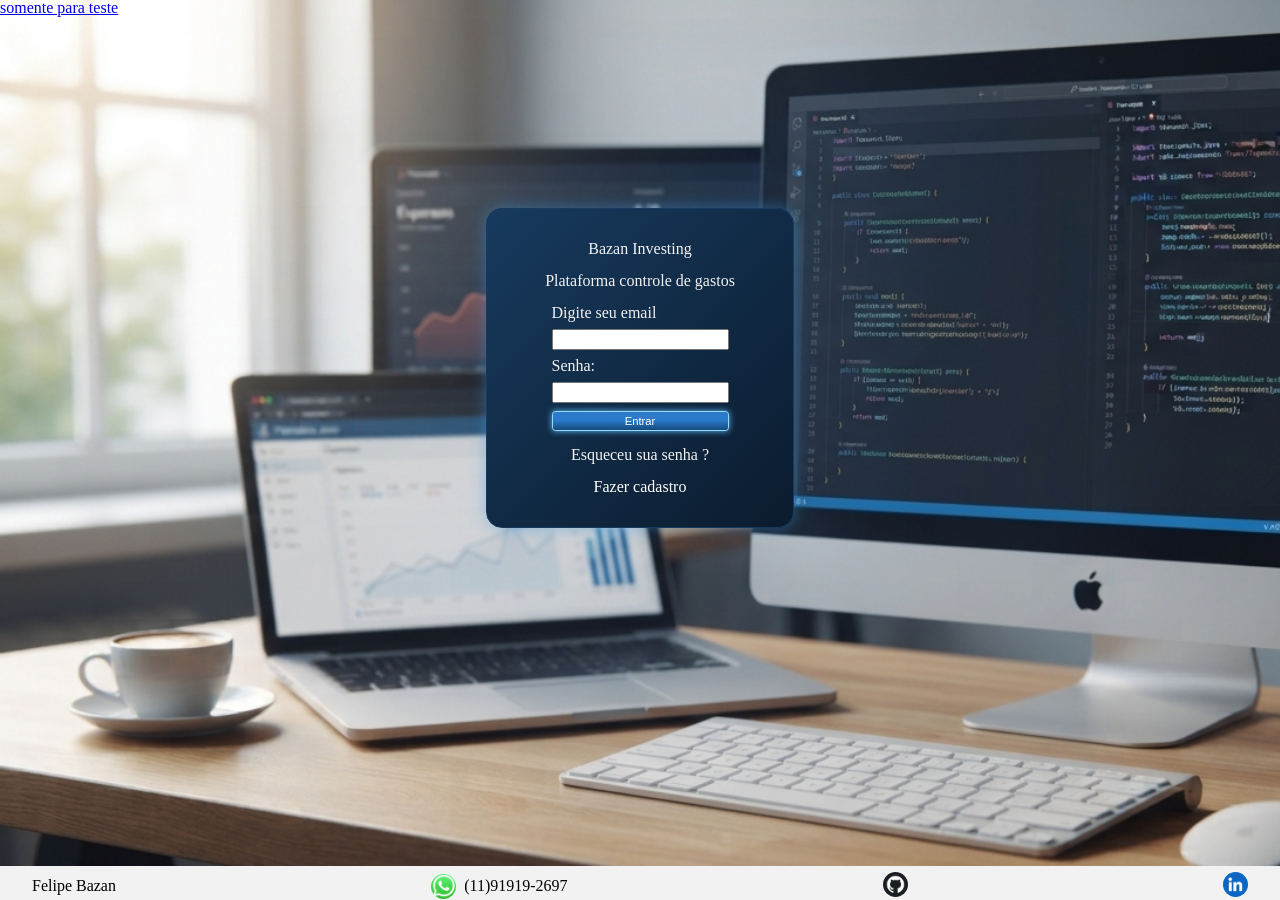
<file: front-end/index.html>
<!DOCTYPE html>
<html lang="pt-br">
<head>
    <meta charset="UTF-8">
    <meta name="viewport" content="width=device-width, initial-scale=1.0">
    <title>Controle-Despesas</title>
    <link rel="stylesheet" href="style.css">
    <link rel="stylesheet" href="reset.css">
</head>
<body>
    <header>

        <a href="tabela.html">somente para teste</a>


    </header>
    <main>

        <section class="login">
        <h2>Bazan Investing</h2>
        <p>Plataforma controle de gastos</p>

        <form class="formulario" method="get">     

            <div class="formulario-input">
            <label for="email">Digite seu email</label>
            <input  type="email">

            <label for="senha">Senha:</label>
            <input type="password">

            <button class="formulario-botao">Entrar</button>
            </div>

        </form>
        <p>Esqueceu sua senha ?</p>
        <a class="cadastrar" href="cadastro.html">Fazer cadastro</a>

        </section>
    </main>

   <footer class="rodape">
        <p class="texto-rodape">Felipe Bazan</p>

        <div class="rodape_whatsapp">
            <img class="rodape_img" src="imagens/logo-whasapp.jfif" alt="Whatsapp">
            <p class="texto-rodape">(11)91919-2697</p>
        </div>

        <a href="http://github.com/FelipeBNascimento">
            <img class="rodape_img" src="imagens/logo-github.png" alt="github">
        </a>

        <a href="https://www.linkedin.com/in/felipe-bazan-35b22691/">
            <img class="rodape_img" src="imagens/logo-linkedin.png" alt="Linkedin">
        </a>
    </footer>
    
</body>
</html>
</file>
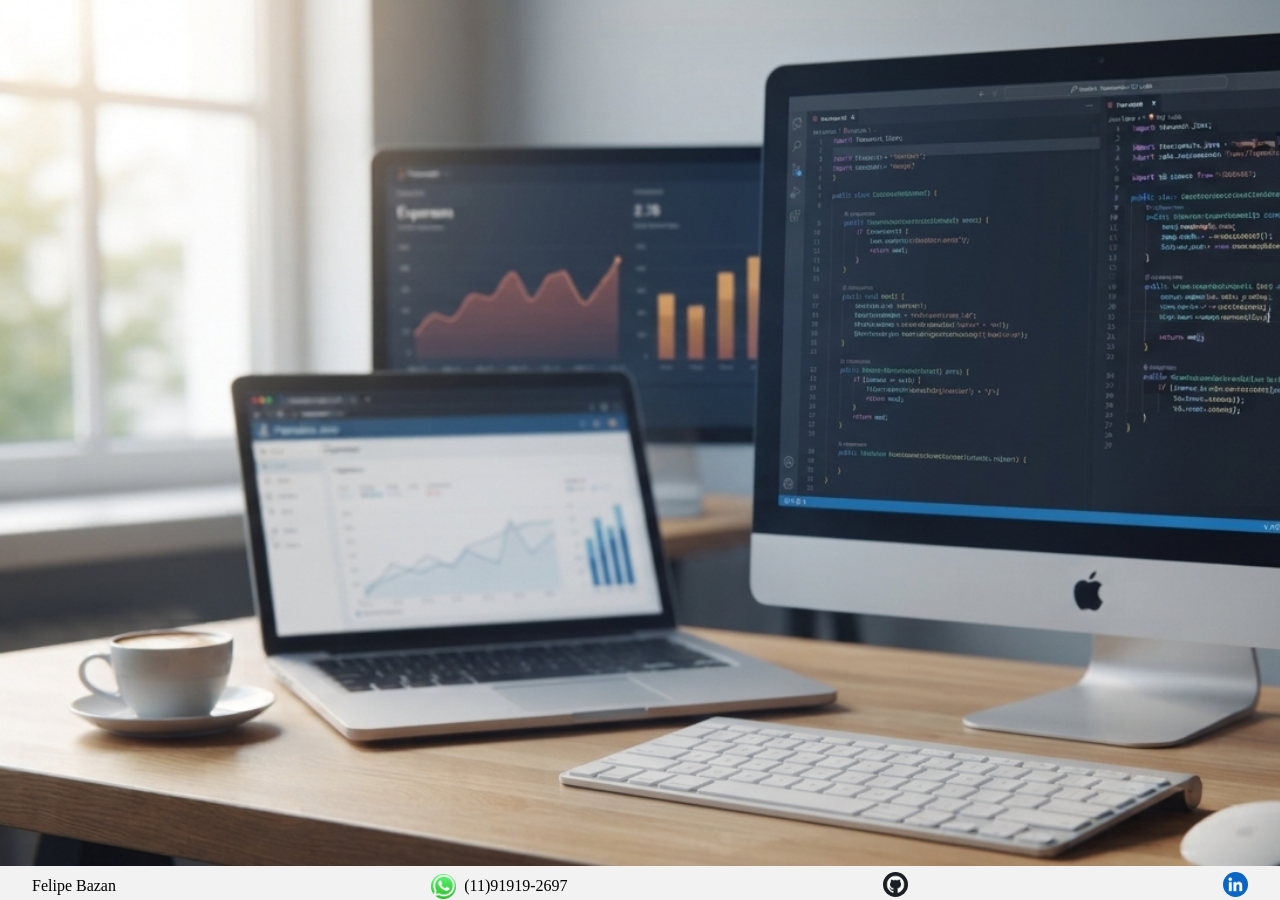
<file: front-end/cadastro.html>
<!DOCTYPE html>
<html lang="pt-br">
<head>
    <meta charset="UTF-8">
    <meta name="viewport" content="width=device-width, initial-scale=1.0">
    <title>Controle-Despesas</title>
    <link rel="stylesheet" href="style.css">
    <link rel="stylesheet" href="reset.css">
</head>
<body>

    <header></header>
    <main></main>
    

      <footer class="rodape">
        <p class="texto-rodape">Felipe Bazan</p>

        <div class="rodape_whatsapp">
            <img class="rodape_img" src="imagens/logo-whasapp.jfif" alt="Whatsapp">
            <p class="texto-rodape">(11)91919-2697</p>
        </div>

        <a href="http://github.com/FelipeBNascimento">
            <img class="rodape_img" src="imagens/logo-github.png" alt="github">
        </a>

        <a href="https://www.linkedin.com/in/felipe-bazan-35b22691/">
            <img class="rodape_img" src="imagens/logo-linkedin.png" alt="Linkedin">
        </a>
    </footer>
</body>
</html>
</file>
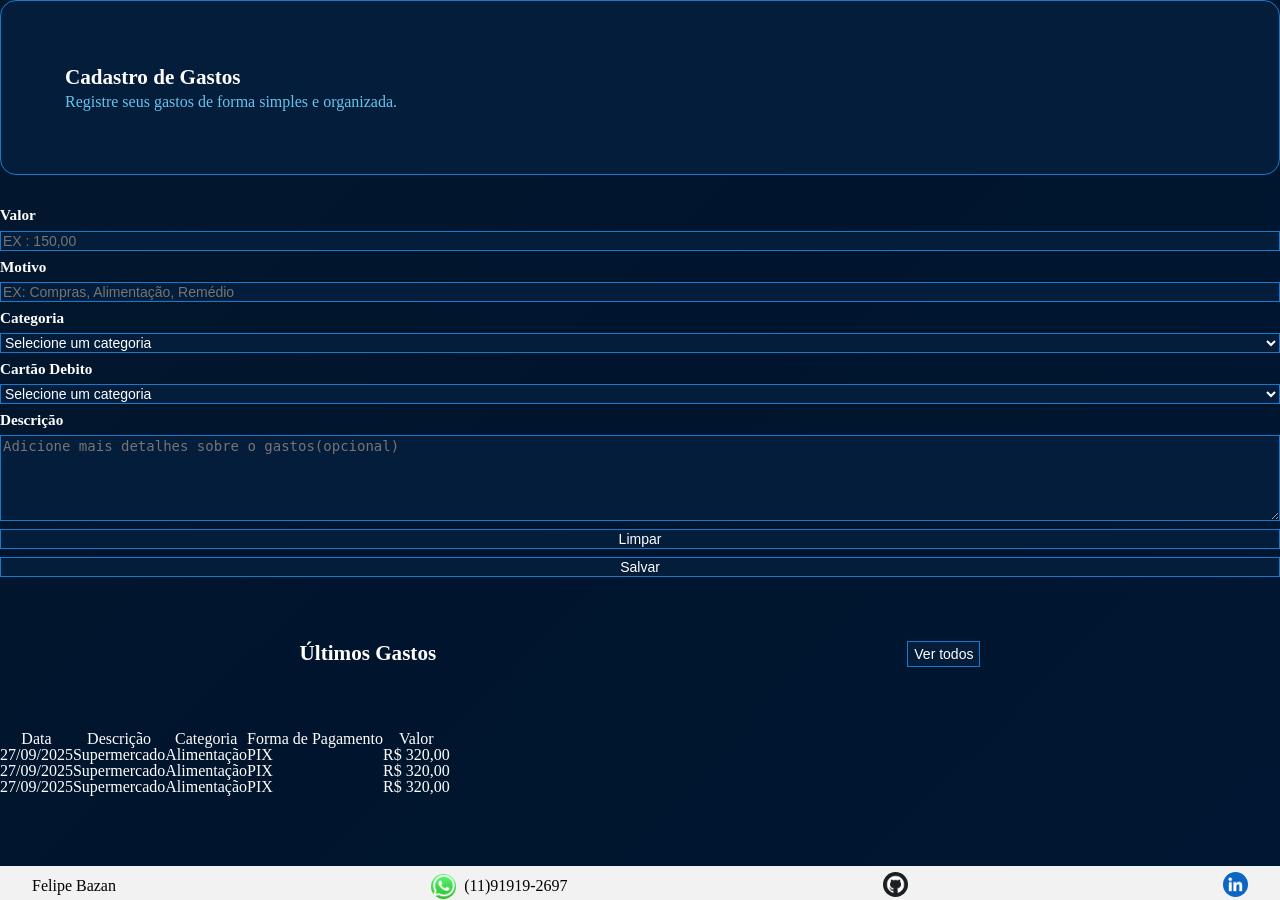
<file: front-end/tabela.html>
<!DOCTYPE html>
<html lang="en">

<head>
    <meta charset="UTF-8">
    <meta name="viewport" content="width=device-width, initial-scale=1.0">
    <title>Controle-Despesas</title>
    <link rel="stylesheet" href="reset.css">
    <link rel="stylesheet" href="tabela.css">

</head>

<body>

    <head>


    </head>
    <main>

        <section class="session-cadastro">
            <div class="session-cadastro-textos">
                <h1 class="titulo">Cadastro de Gastos</h1>
                <p class="subtitulo">Registre seus gastos de forma simples e organizada.</p>

            </div>



            <form class="formulario-gastos" method="post">


                <label for="valor">Valor</label>
                <input type="number" id="valor" step="0.01" placeholder="EX : 150,00" >

                <label for="motivo">Motivo</label>
                <input type="text" placeholder="EX: Compras, Alimentação, Remédio">

                <!-- usando o select para selecionar ao menos um Enum de Categoria vindo do Back-end JAVA-->

                <label for="categoria">Categoria</label>
                <select name="Categoria">

                    <option value="" disabled selected>Selecione um categoria</option>
                    <option value="Lazer">Lazer</option>
                    <option value="Investimento">Investimento</option>
                    <option value="Emergencia">Emergencia</option>
                    <option value="Investimento">Investimento</option>
                    <option value="Essencial">Essencial</option>
                </select>


                <!-- usando o select para selecionar ao menos um Enum de Categoria vindo do Back-end JAVA-->

                <label for="forma-pagamento">Cartão Debito</label>


                <select name="Forma-Pagamento">

                    <option value="" disabled selected>Selecione um categoria</option>
                    <option value="Debito">Cartão Debito</option>
                    <option value="Credito">Cartão Credito</option>
                    <option value="Pix">Pix</option>
                    <option value="Dinheiro">Dinheiro</option>

                </select>

                <label for="descricao">Descrição</label>
                <textarea rows="5" cols="30" placeholder="Adicione mais detalhes sobre o gastos(opcional)"></textarea>


                <button type="reset">Limpar</button>
                <button type="button" id="botao">Salvar</button>

            </form>

        </section>

        <section class="vizualizacao-tabela">

            <div class="teste">
                <h1 class="titulo">Últimos Gastos</h1>
                <button> Ver todos</button>
            </div>

            <table class="tabela">

                <thead>
                    <tr>
                        <th>Data</th>
                        <th>Descrição</th>
                        <th>Categoria</th>
                        <th>Forma de Pagamento</th>
                        <th>Valor</th>
                    </tr>
                </thead>

                <tbody class="tabela-consulta" id="lista-gastos">

                    <tr>
                        <td data-label="Data">27/09/2025</td>
                        <td data-label="Descrição">Supermercado</td>
                        <td data-label="Categoria">Alimentação</td>
                        <td data-label="Pagamento">PIX</td>
                        <td data-label="Valor">R$ 320,00</td>
                    </tr>

                       <tr>
                        <td data-label="Data">27/09/2025</td>
                        <td data-label="Descrição">Supermercado</td>
                        <td data-label="Categoria">Alimentação</td>
                        <td data-label="Pagamento">PIX</td>
                        <td data-label="Valor">R$ 320,00</td>
                    </tr>

                          </tr>

                       <tr>
                        <td data-label="Data">27/09/2025</td>
                        <td data-label="Descrição">Supermercado</td>
                        <td data-label="Categoria">Alimentação</td>
                        <td data-label="Pagamento">PIX</td>
                        <td data-label="Valor">R$ 320,00</td>
                    </tr>

                </tbody>

            </table>







        </section>

    </main>
    <footer class="rodape">
        <p class="texto-rodape">Felipe Bazan</p>

        <div class="rodape_whatsapp">
            <img class="rodape_img" src="imagens/logo-whasapp.jfif" alt="Whatsapp">
            <p class="texto-rodape">(11)91919-2697</p>
        </div>

        <a href="http://github.com/FelipeBNascimento">
            <img class="rodape_img" src="imagens/logo-github.png" alt="github">
        </a>

        <a href="https://www.linkedin.com/in/felipe-bazan-35b22691/">
            <img class="rodape_img" src="imagens/logo-linkedin.png" alt="Linkedin">
        </a>
    </footer>

    <script src="script.js"></script>

</body>

</html>
</file>
<file: front-end/style.css>
body{

    background-image: url(imagens/telafundo1.jpeg);
    display: flex;
    flex-direction: column;
    min-height: 100vh;
    background-repeat: no-repeat;
    background-size: cover;


}

main{
    flex-grow: 1;

}

   .login{


    display: flex;
    flex-direction: column;
    align-items: center;
    gap: 1rem;
    background: linear-gradient( 
        315deg,
        #0b1b2e 0%,
        #102943 45% ,
        #173a5e 100%
    );
    box-shadow: 0 0 15px rgba(59, 155, 232, 0.45);
    /*background-color: #172a75;*/
    border: solid, #173a5e 0.1rem;
    border-radius: 1rem;
    padding: 2rem;



}

/* Tamanho para celular*/

@media (max-width: 767px) {


.login{

    margin: 40% 20% 0 20%;

}
}


/* Tamanho para tablets*/


@media (min-width: 768px) and (max-width: 1023px) {

     .login{

    margin: 15% 30% 0% 30%;

}

}


/* Tamanho para desktops */

@media (min-width: 1024px) {

    .login{
    margin: 15% 38% 0% 38%;

}
}

   .login{


    display: flex;
    flex-direction: column;
    align-items: center;
    gap: 1rem;
    background: linear-gradient( 
        315deg,
        #0b1b2e 0%,
        #102943 45% ,
        #173a5e 100%
    );
    box-shadow: 0 0 15px rgba(59, 155, 232, 0.45);
    /*background-color: #172a75;*/
    border: solid, #173a5e 0.1rem;
    border-radius: 1rem;
    padding: 2rem;



}

h2, p{
    color: #F2F2F2;
    text-align: center;
}

.formulario{

    display: flex;
    flex-direction: column;
    gap: 0.5rem;
}

.formulario-input{

    display: flex;
    flex-direction: column;
    gap: 0.5rem;
    justify-content: flex-start;

    
}
  
label{
    color: #F2F2F2;
}

.formulario-botao{

     background: linear-gradient( 
      
        #2B7ACB  0%,
        #2B7ACB  45% ,
        #144B7C  100%
    );
    box-shadow: 0 0 6px #5dbbff;
    border: solid, #96DAFF 0.05rem;
    border-radius: 0.2rem;
    color: white;
    font-size: 0.7rem;
    padding: 0.2rem;

}

.cadastrar{

    text-decoration: none;
    color: white;
  
    font-size: 1rem;
}



.rodape {

    background-color: #F2F2F2;
    display: flex;
    flex-wrap: nowrap;
    justify-content: space-between;
    align-items: center;
    margin-top: 2.5%;
    padding-left: 2.5%; 
    padding-right: 2.5%;
    padding-top: .5%;

}

.texto-rodape{

    color: black;
}

.rodape_whatsapp {

    display: flex;
    align-items: center;
    gap: 0.5rem;;
}


.rodape_img {

    width: 25px !important;
    height: 25px !important;
    border: 1px;
    border-radius: 50%;

}
</file>
<file: front-end/tabela.css>
:root {
  --cor-texto: #ffffff;
  --subtitulo: #67c3ee;
  --placeholder: #8FAED0;
  --background: #00152D;
  --fundotransparente: #031D3B;
  --cor-destaque:#00E6A8;
  --cor-borda:#147BD1;

  --tamanhofontlabels: 0.95rem;
  --tamanhofontinputs: 0.875rem;
  
}


    body{

    background-color: var(--background);

     background: linear-gradient( 
        135deg,
        #03182E,
        #00152D 50% ,
        #001733);


    display: flex;
    flex-direction: column;
    min-height: 100vh;
    background-repeat: no-repeat;
    background-size: cover;


}

main{
    flex-grow: 1;
}


/*Estilo da sessão de cadastro*/
.session-cadastro{

    display: flex;
    flex-direction: column;
   
    gap: 2rem;
}

.session-cadastro-textos{

    background-color: var(--fundotransparente);
    border: 1px solid #147BD1;
    padding: 5% 15% 5% 5%;
    border-radius: 1rem;;
    /*max-width: 49rem;*/



}

@media(max-width: 767px){

    .session-cadastro{

         margin: 15% 25% 15% 25%;
     
    }

}

.titulo{

   
    color: var(--cor-texto);
    font-size: 1.32rem;
    font-weight: 700;
    line-height: 1.2;
   

}

.subtitulo{

    color: var(--subtitulo);
    font-size: 1rem;
    font-weight: 400;
    margin-top: 0.25rem;
   
}

.formulario-gastos{


    display: flex;
    flex-direction: column;
    gap: 0.5rem;;

}

label{

    color: var(--cor-texto);
    font-size: var(--tamanhofontlabels);
    font-weight: 600;



}

input ::placeholder, textarea ::placeholder{

    font-size: var(--tamanhofontinputs);
    color: var(--placeholder);
    color: var(--cor-texto);
}

input, textarea, select, option, button{

    font-size: var(--tamanhofontinputs);
    background-color: var(--fundotransparente);
    color: var(--cor-texto);
    border: 1px solid var(--cor-borda);

    

}

.teste{

    display: flex;
    justify-content: space-around;
    padding: 5% 5% 5% 5%;
}

.tabela{


    color: var(--cor-texto);

}


@media(max-width: 767px){

    /*esse aqui serve para sumir o cabecalho quando for ver pelo celular*/
    .tabela thead {
    display: none;
}

.tabela-consulta{

    display: flex;
    flex-direction: column;
    align-items: center;
    margin-top: 10%;

}

.tabela {
    width: 100%;
}

.tabela tbody {
    display: flex;
    flex-direction: column;
    align-items: center;
    text-align: center;

    gap: 1rem;
    
}

.tabela tbody tr {
    display: flex;
    flex-direction: column;
    gap: 0.5rem;

    width: 50%;
    max-width: 100%;
    box-sizing: border-box;
    border: 1px solid var(--cor-borda);
    border-radius: 1rem;
    padding: 2rem;
}

.tabela tbody td:last-child {

    color: var(--cor-destaque);
    font-size: 1.2rem;
    font-weight: bold;

}




}


.rodape {

    background-color: #F2F2F2;
    display: flex;
    flex-wrap: nowrap;
    justify-content: space-between;
    align-items: center;
    margin-top: 2.5%;
    padding-left: 2.5%; 
    padding-right: 2.5%;
    padding-top: .5%;

}

.texto-rodape{

    color: black;
}

.rodape_whatsapp {

    display: flex;
    align-items: center;
    gap: 0.5rem;;
}


.rodape_img {

    width: 25px !important;
    height: 25px !important;
    border: 1px;
    border-radius: 50%;

}
</file>
